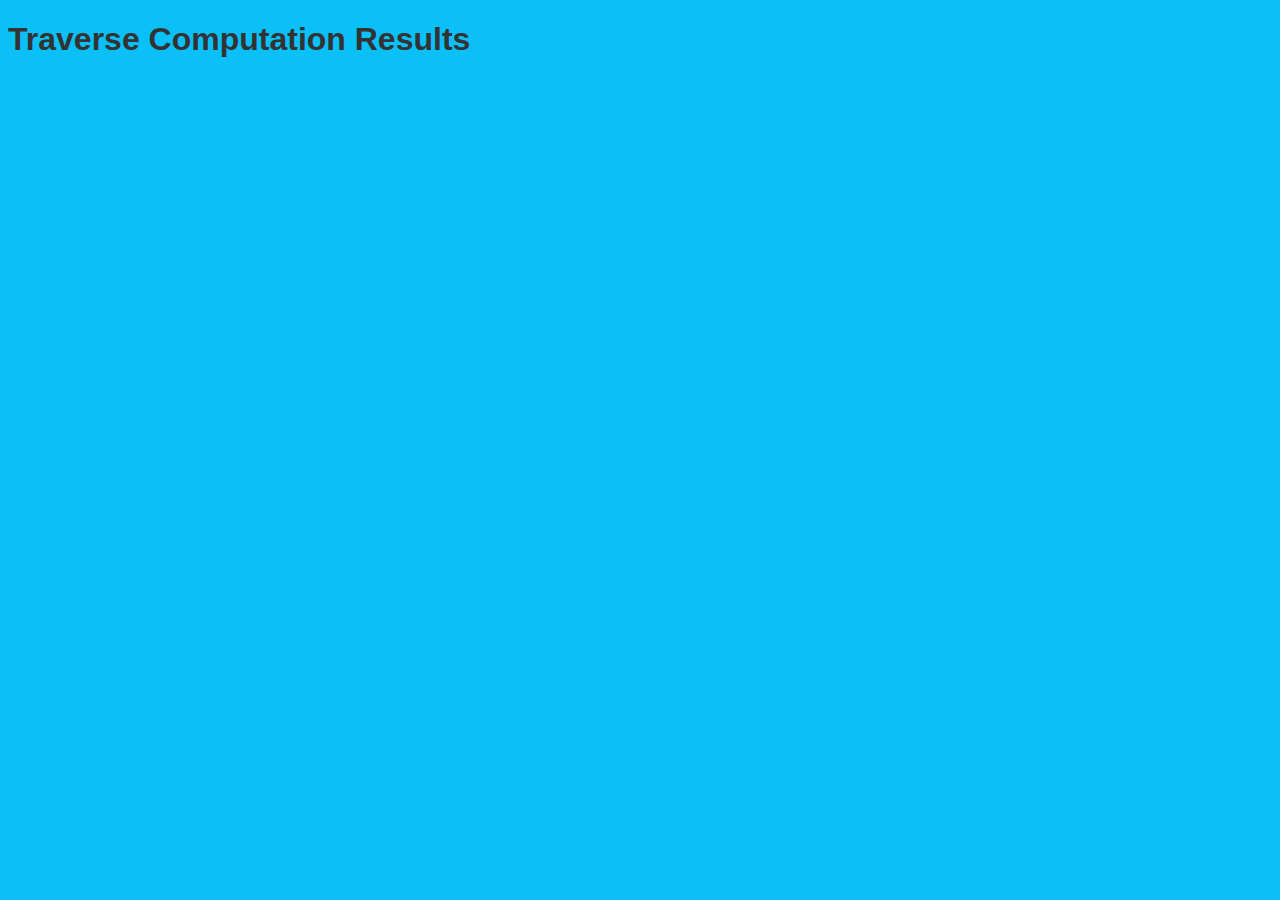
<file: result.html>
<!DOCTYPE html>
<html lang="en">
<head>
    <meta charset="UTF-8">
    <meta name="viewport" content="width=device-width, initial-scale=1.0">
    <title>Traverse Computation - Results</title>
    <link rel="stylesheet" href="styles.css">
</head>
<body>
    <h1>Traverse Computation Results</h1>
    <div id="resultTable"></div>

    <script src="scripts/result.js"></script>
</body>
</html>
</file>
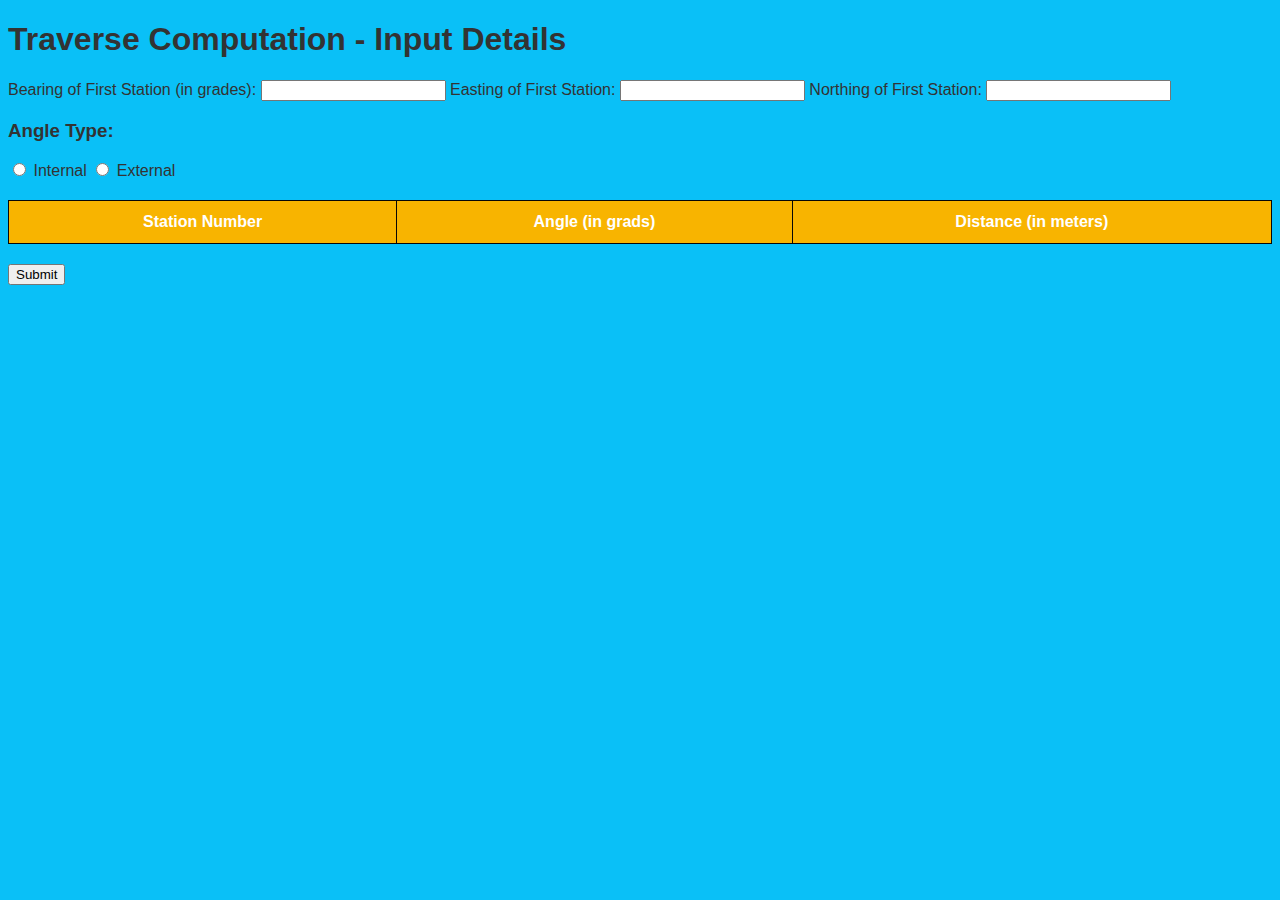
<file: second_interface.html>
<!DOCTYPE html>
<html lang="en">
<head>
    <meta charset="UTF-8">
    <meta name="viewport" content="width=device-width, initial-scale=1.0">
    <title>Traverse Computation - Input Details</title>
    <link rel="stylesheet" href="styles.css">
</head>
<body>
    <h1>Traverse Computation - Input Details</h1>
    <form id="secondForm">
        <label for="bearing">Bearing of First Station (in grades):</label>
        <input type="number" id="bearing" name="bearing" step="any" required>

        <label for="easting">Easting of First Station:</label>
        <input type="number" id="easting" name="easting" step="any" required>

        <label for="northing">Northing of First Station:</label>
        <input type="number" id="northing" name="northing" step="any" required>

        <h3>Angle Type:</h3>
        <label>
            <input type="radio" name="angleType" value="internal" required>
            Internal
        </label>
        <label>
            <input type="radio" name="angleType" value="external" required>
            External
        </label>

        <div id="anglesSection"></div>
        <div id="distancesSection"></div>

        <button type="submit">Submit</button>
    </form>

    <script src="scripts/second_interface.js"></script>
</body>
</html>
</file>
<file: styles.css>
body {
    font-family: Arial, sans-serif;
    background-color: #0ac0f7;
    color: #333;
}

table {
    width: 100%;
    border-collapse: collapse;
    margin: 20px 0;
    background-color: whitesmoke;

th, td {
    padding: 12px;
    text-align: center;
    border: 1px solid #070707;
}

th {
    background-color: #f8b400;
    color: white;
}

tr:nth-child(even) {
    background-color: #f9f9f9;
}


strong {
    font-weight: bold;
}

#resultTable {
    margin-top: 20px;
    background-color: white;
}
button {
    color: rgb(241, 245, 15);
    background-color: green;
}
</file>
